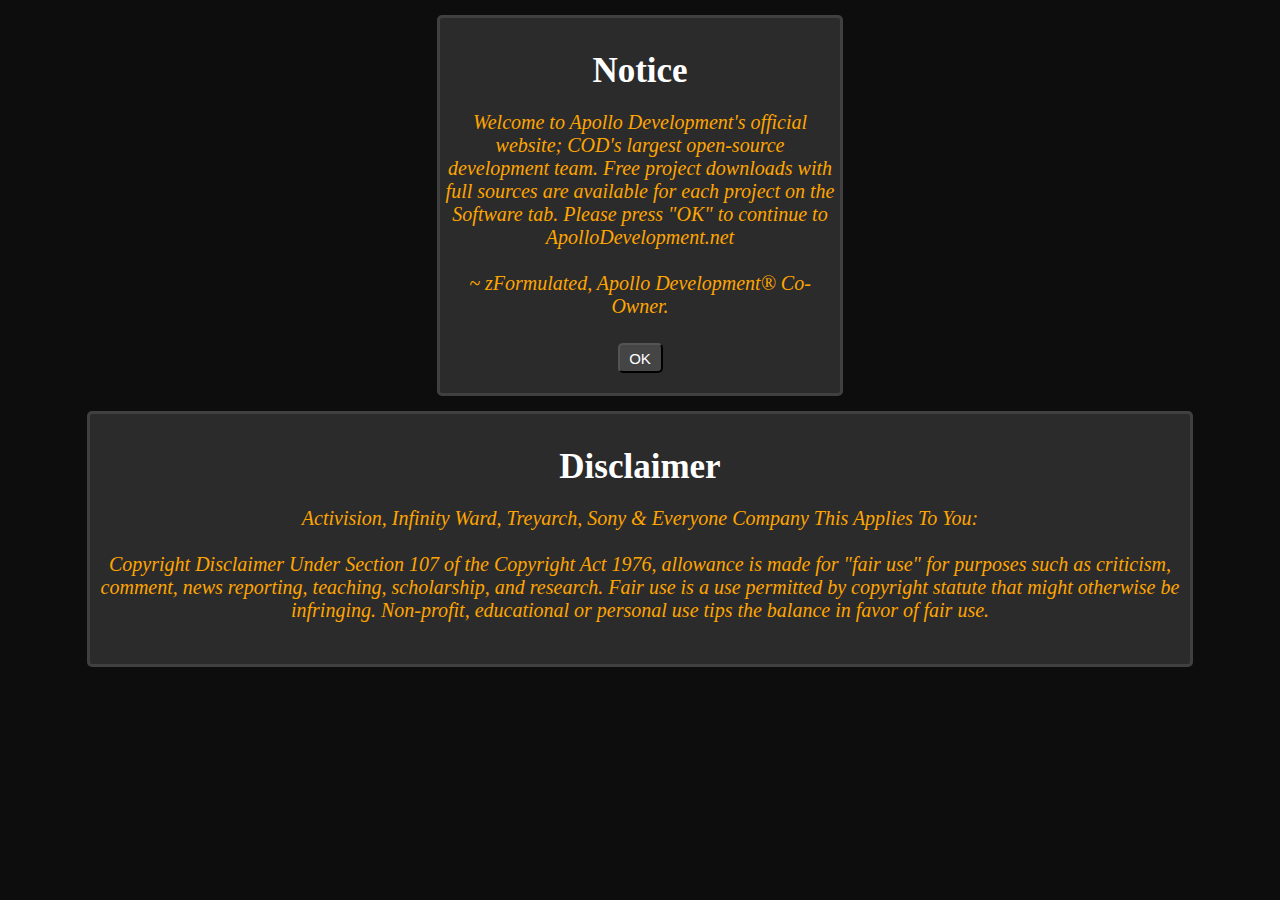
<file: index.html>
<!DOCTYPE html>
<html>
<head>
  <title>Welcome to Apollo</title>
  <link href="firstPageStyle.css" rel="stylesheet" type="text/css" />
</head>
<link rel="shortcut icon" href="images/WebsiteIcon.png"/>
<body>
  <center>
  <div id="Content">
    <h1>Notice</h1>
      <p>Welcome to Apollo Development's official website; COD's largest open-source development team.
        Free project downloads with full sources are available for each project on the Software tab. Please
        press "OK" to continue to ApolloDevelopment.net<br/><br/>~ zFormulated, Apollo Development® Co-Owner.</p>
        <a href="content/Home.html"><button>OK</button></a>
  </div>
  <div id="Disclaimer">
    <h1>Disclaimer</h1>
    <p>Activision, Infinity Ward, Treyarch, Sony & Everyone Company This Applies To You:<br/><br/>
      Copyright Disclaimer Under Section 107 of the Copyright Act 1976, allowance is made for "fair use"
      for purposes such as criticism, comment, news reporting, teaching, scholarship, and research. Fair
      use is a use permitted by copyright statute that might otherwise be infringing. Non-profit, educational
      or personal use tips the balance in favor of fair use.</p>
  </div>
  </center>
  <!--<script src="js/functions.js"></script>-->
</body>
</html>
</file>
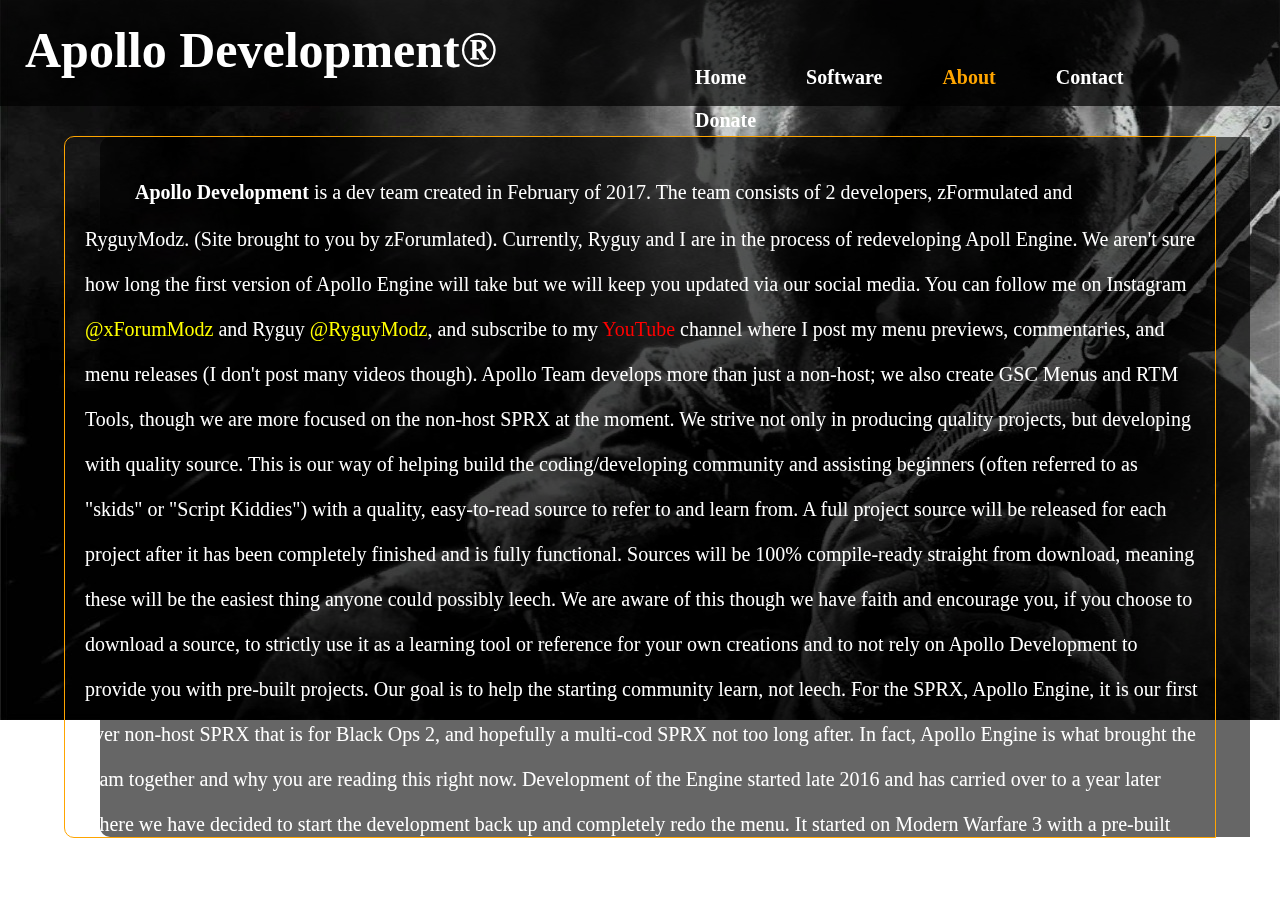
<file: content/About.html>
<!DOCTYPE html>
<?php

?>
<html>
<head>
  <meta charset="UTF-8">
  <title>About Apollo</title>
  <link href="style.css" rel="stylesheet" type="text/css"/>
</head>
<link rel="shortcut icon" href="../images/WebsiteIcon.png" />
<body>
  <img src="../images/BlackOps2Background.jpg" class="backgroundImage"/>
  <header>
    <div class="color"></div>
    <div id="header">
    <h1><a href="Home.html">Apollo Development&reg;</a></h1>
    <nav id="navigation">
      <ul class="tabs">
        <li><a href="Home.html">Home</a></li>
        <li><a href="Software.html">Software</a></li>
        <li class="selected">About</li>
        <li><a href="Contact.html">Contact</a></li>
        <li><a href="Donate.html">Donate</a></li>
      </ul>
    </nav>
  </div>
  </header>
  <div class="spaceCreator"></div>
  <center>
    <div align=center class="PageContentBackgroundColor"></div>
    <div align=center class="PageContent">
      <p class="FirstLine"><strong>Apollo Development</strong> is a dev team created in February of 2017. The team consists of 2 developers, zFormulated and</p>
      <p>
RyguyModz. (Site brought to you by zForumlated). Currently, Ryguy and I are in the process of redeveloping Apoll
Engine. We aren't sure how long the first version of Apollo Engine will take but we will keep you updated via our social
media. You can follow me on Instagram <a class="MyIG" href="https://www.instagram.com/xForumModz/">@xForumModz</a> and Ryguy <a class="RyIG" href="https://www.instagram.com/RyguyModz/">@RyguyModz</a>, and subscribe to my <a class="MyYT" href="https://www.youtube.com/channel/UCD5h_QRt8a641L3ycdpJ83w">YouTube</a> channel
where I post my menu previews, commentaries, and menu releases (I don't post many videos though). Apollo Team
develops more than just a non-host; we also create GSC Menus and RTM Tools, though we are more focused on the
non-host SPRX at the moment. We strive not only in producing quality projects, but developing with quality source. This is
our way of helping build the coding/developing community and assisting beginners (often referred to as "skids" or "Script
Kiddies") with a quality, easy-to-read source to refer to and learn from. A full project source will be released for each project
after it has been completely finished and is fully functional. Sources will be 100% compile-ready straight from download,
meaning these will be the easiest thing anyone could possibly leech. We are aware of this though we have faith and
encourage you, if you choose to download a source, to strictly use it as a learning tool or reference for your own creations
and to not rely on Apollo Development to provide you with pre-built projects. Our goal is to help the starting community
learn, not leech. For the SPRX, Apollo Engine, it is our first ever non-host SPRX that is for Black Ops 2, and hopefully
a multi-cod SPRX not too long after. In fact, Apollo Engine is what brought the team together and why you are reading this
right now. Development of the Engine started late 2016 and has carried over to a year later where we have decided to start
the development back up and completely redo the menu. It started on Modern Warfare 3 with a pre-built base, because we
have yet to learn how to create bases because we too are beginners ourselves. Some functions were added but we still
weren't satisfied with the results we were getting so we postponed the MW3 development and moved to Black Ops 2,
which is Apollo Engine's current home. We decided on BO2 because we were already so familiar with creating things
for the game that we figured we would be more comfortable and feel more..."at home" forsay. We ended up taking a long,
well-needed break from SPRX and put our minds back to GSC where we're best. Attempting to remake the SPRX-look
as a GSC Menu inspired Ryguy and I to start back up on Apollo Engine SPRX and get back to what we started this great
team for. Unfortunately school, sports and family got in the way and development was put to a hault again, but we are
back and more ready than ever to get back to our passion of coding! If you read this far, thank you for visiting our
Official Site and more importantly, thank you for taking time out of YOUR OWN day to keep us motivated & inspired to
do what we love to do and learn about us. We hope you have a wonderful day. Happy Coding :)
</p>
<p class="LastLineOfLetter" align=right style="font-weight: 600;">~ Apollo Team</p>
    </div>
  </center>
  <div id="footer">
    <div>
      <p>&copy; 2018 Apollo Development. All rights reserved.</p>
    </div>
  </div>
</body>
</html>
</file>
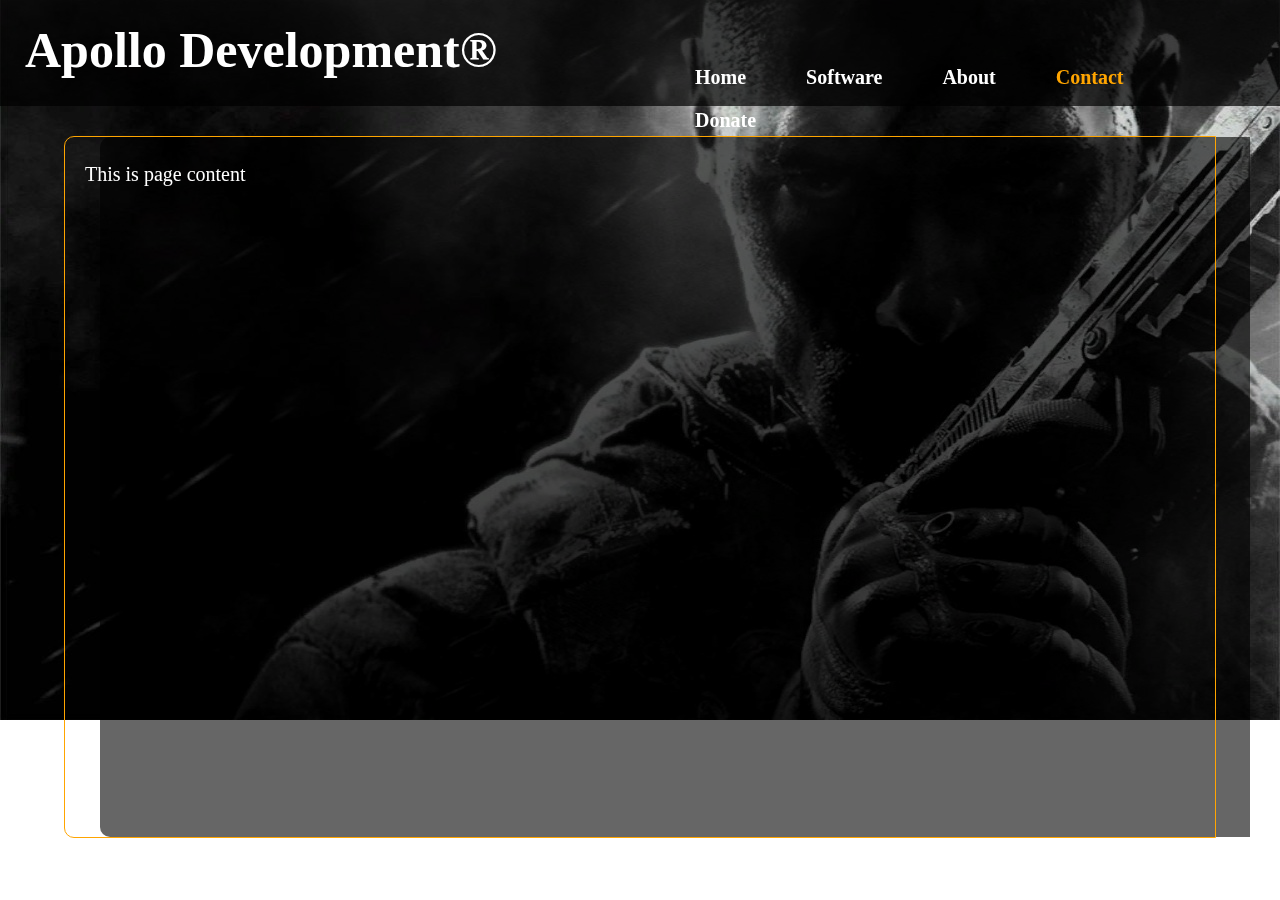
<file: content/Contact.html>
<!DOCTYPE html>
<?php

?>
<html>
<head>
  <meta charset="UTF-8">
  <title>Contact Us</title>
  <link href="style.css" rel="stylesheet" type="text/css"/>
</head>
<link rel="shortcut icon" href="../images/WebsiteIcon.png" />
<body>
  <img src="../images/BlackOps2Background.jpg" class="backgroundImage"/>
  <header>
    <div class="color"></div>
    <div id="header">
    <h1><a href="Home.html">Apollo Development&reg;</a></h1>
    <nav id="navigation">
      <ul class="tabs">
        <li><a href="Home.html">Home</a></li>
        <li><a href="Software.html">Software</a></li>
        <li><a href="About.html">About</a></li>
        <li class="selected">Contact</li>
        <li><a href="Donate.html">Donate</a></li>
      </ul>
    </nav>
  </div>
  </header>
  <div class="spaceCreator"></div>
  <center>
    <div align=center class="PageContentBackgroundColor"></div>
    <div align=center class="PageContent">
      <p>This is page content</p>
    </div>
  </center>
  <div id="footer">
    <div>
      <p>&copy; 2018 Apollo Development. All rights reserved.</p>
    </div>
  </div>
</body>
</html>
</file>
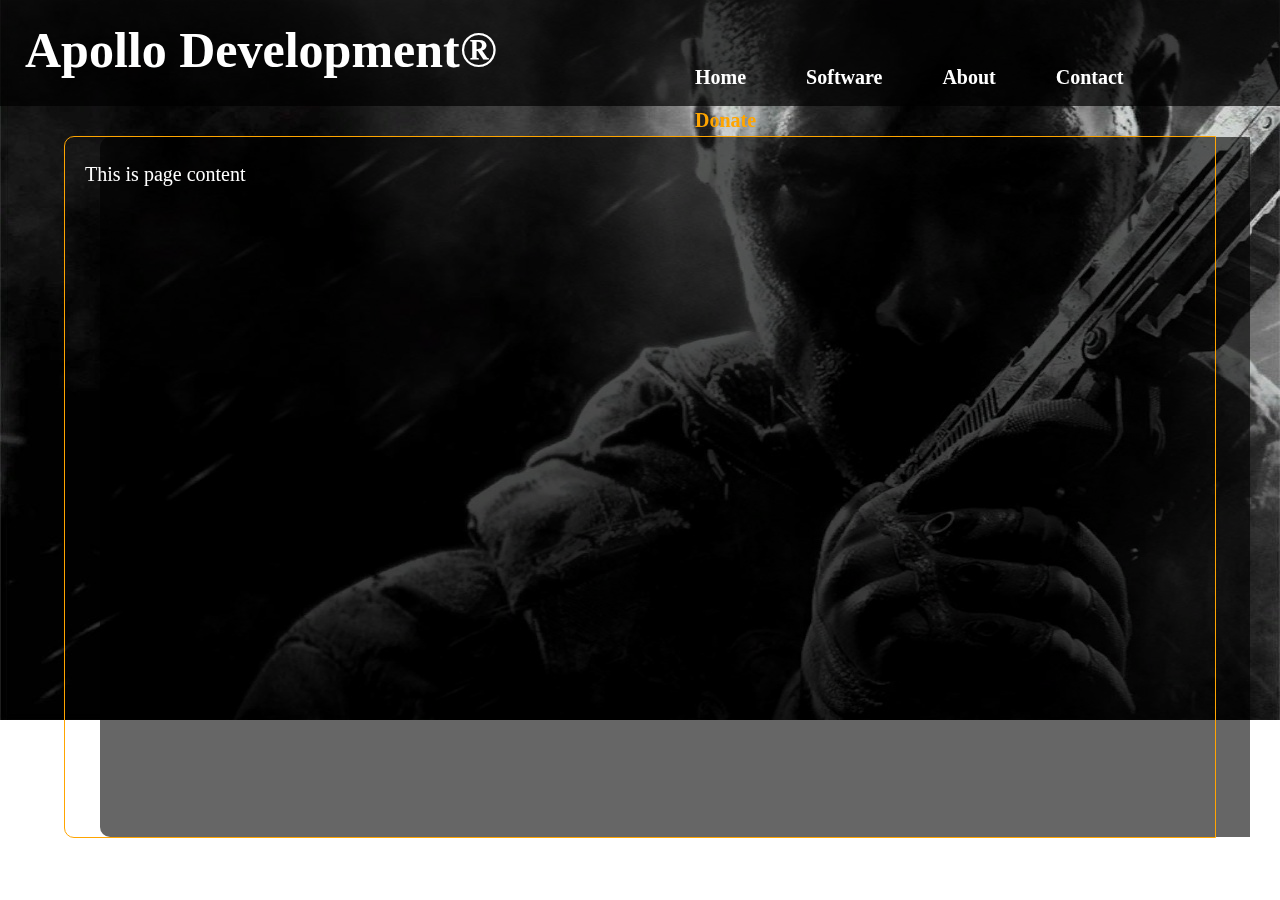
<file: content/Donate.html>
<!DOCTYPE html>
<?php

?>
<html>
<head>
  <meta charset="UTF-8">
  <title>Help Us Out</title>
  <link href="style.css" rel="stylesheet" type="text/css"/>
</head>
<link rel="shortcut icon" href="../images/WebsiteIcon.png" />
<body>
  <img src="../images/BlackOps2Background.jpg" class="backgroundImage"/>
  <header>
    <div class="color"></div>
    <div id="header">
    <h1><a href="Home.html">Apollo Development&reg;</a></h1>
    <nav id="navigation">
      <ul class="tabs">
        <li><a href="Home.html">Home</a></li>
        <li><a href="Software.html">Software</a></li>
        <li><a href="About.html">About</a></li>
        <li><a href="Contact.html">Contact</a></li>
        <li class="selected">Donate</li>
      </ul>
    </nav>
  </div>
  </header>
  <div class="spaceCreator"></div>
  <center>
    <div align=center class="PageContentBackgroundColor"></div>
    <div align=center class="PageContent">
      <p>This is page content</p>
    </div>
  </center>
  <div id="footer">
    <div>
      <p>&copy; 2018 Apollo Development. All rights reserved.</p>
    </div>
  </div>
</body>
</html>
</file>
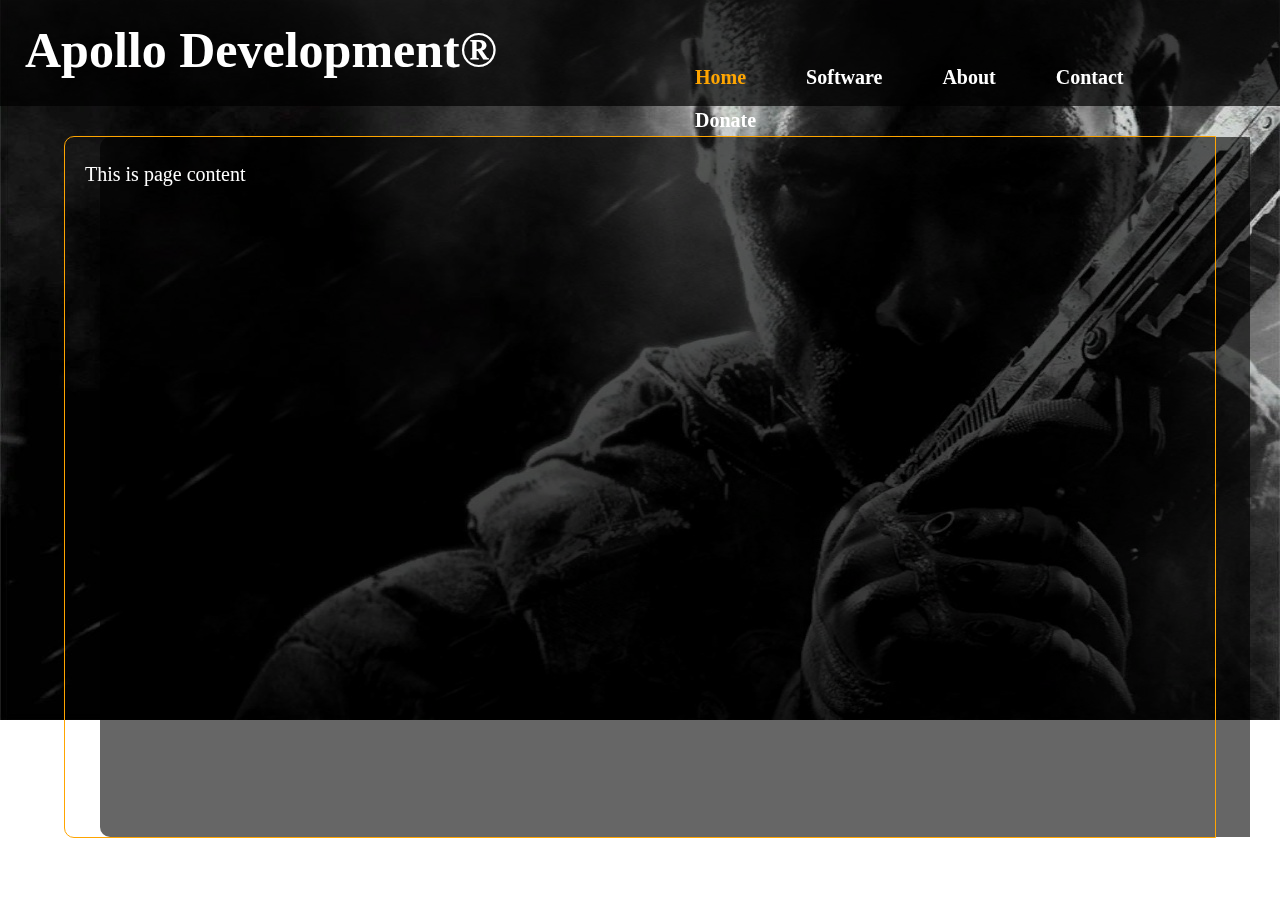
<file: content/Home.html>
<!DOCTYPE html>
<?php

?>
<html>
<head>
  <meta charset="UTF-8">
  <title>Apollo - Home</title>
  <link href="style.css" rel="stylesheet" type="text/css"/>
</head>
<link rel="shortcut icon" href="../images/WebsiteIcon.png" />
<body>
  <img src="../images/BlackOps2Background.jpg" class="backgroundImage"/>
  <header>
    <div class="color"></div>
    <div id="header">
    <h1><a href="Home.html">Apollo Development&reg;</a></h1>
    <nav id="navigation">
      <ul class="tabs">
        <li class="selected">Home</li>
        <li><a href="Software.html">Software</a></li>
        <li><a href="About.html">About</a></li>
        <li><a href="Contact.html">Contact</a></li>
        <li><a href="Donate.html">Donate</a></li>
      </ul>
    </nav>
  </div>
  </header>
  <div class="spaceCreator"></div>
  <center>
  <div align=center class="PageContentBackgroundColor"></div>
    <div align=center class="PageContent">
      <p>This is page content</p>
    </div>
  </center>
  <div id="footer">
    <div>
      <p>&copy; 2018 Apollo Development. All rights reserved.</p>
    </div>
  </div>
</body>
</html>
</file>
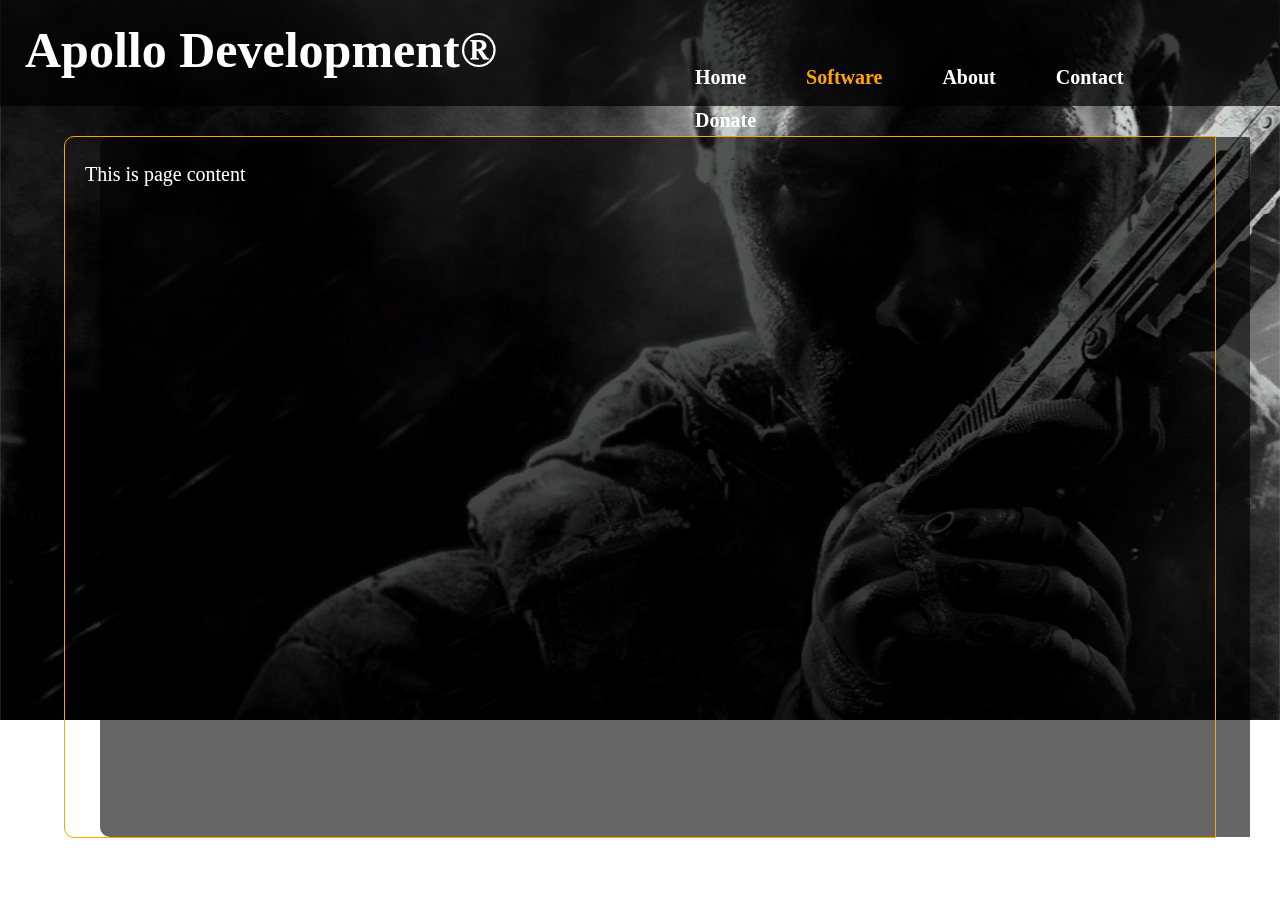
<file: content/Software.html>
<!DOCTYPE html>
<?php

?>
<html>
<head>
  <meta charset="UTF-8">
  <title>Apollo Software</title>
  <link href="style.css" rel="stylesheet" type="text/css"/>
</head>
<link rel="shortcut icon" href="../images/WebsiteIcon.png" />
<body>
  <img src="../images/BlackOps2Background.jpg" class="backgroundImage"/>
  <header>
    <div class="color"></div>
    <div id="header">
    <h1><a href="Home.html">Apollo Development&reg;</a></h1>
    <nav id="navigation">
      <ul class="tabs">
        <li><a href="Home.html">Home</a></li>
        <li class="selected">Software</li>
        <li><a href="About.html">About</a></li>
        <li><a href="Contact.html">Contact</a></li>
        <li><a href="Donate.html">Donate</a></li>
      </ul>
    </nav>
  </div>
  </header>
  <div class="spaceCreator"></div>
  <center>
    <div align=center class="PageContentBackgroundColor"></div>
    <div align=center class="PageContent">
      <p>This is page content</p>
    </div>
  </center>
  <div id="footer">
    <div>
      <p>&copy; 2018 Apollo Development. All rights reserved.</p>
    </div>
  </div>
</body>
</html>
</file>
<file: firstPageStyle.css>
@font-face {
  font-family: "Cinzel";
  src("fonts/Cinzel-Regular.otf");
}

body {
  background-color: #0D0D0D;
}

a {
  font-family: "Cinzel";
  text-decoration: none;
  color: #FFF;
  font-weight: bold;
  transition: 0.3s ease;
}

#Content {
  border: 3px #404040 solid;
  border-radius: 5px;
  width: 400px;
  height: 375px;
  background-color: #2b2b2b;
  margin-top: 15px;
  margin-bottom: 15px;
}

#Content h1 {
  margin-bottom: 0px;
  padding-top: 10px;
  font-family: "Cinzel";
  color: #FFF;
  font-size: 35px;
}

#Content p {
  font-size: 20px;
  font-family: "Calibri";
  color: orange;
  padding: 5px;
  padding-top: 0px;
  font-style: italic;
}

button {
  font-size: 15px;
  color: #FFF;
  background-color: #454545;
  border-radius: 5px;
  border-color: #545454;
  height: 30px;
  width: 45px;
  transition: 0.3s ease;
}

button:hover {
  border-color: orange;
  cursor: pointer;
}

#Disclaimer {
  border: 3px #404040 solid;
  border-radius: 5px;
  width: 1100px;
  height: 250px;
  background-color: #2b2b2b;
  margin-bottom: 15px;
}

#Disclaimer h1 {
  margin-bottom: 0px;
  padding-top: 10px;
  font-family: "Cinzel";
  color: #FFF;
  font-size: 35px;
}

#Disclaimer p {
  font-size: 20px;
  font-family: "Calibri";
  color: orange;
  padding: 10px;
  padding-top: 0px;
  font-style: italic;
}
</file>
<file: content/style.css>
@font-face {
  font-family: "Cinzel";
  src("fonts/Cinzel-Regular.otf");
}

img.backgroundImage {
  size: cover;
  repeat: no-repeat;
  position: fixed;
  width: 100%;
  opacity: 1;
  z-index: 0;
}
body {
  overflow: auto;
  width: 100%;
  margin: 0;
  padding: 0;
}

a {
  text-decoration: none;
  transition: .3s ease;
}

.color {
  position: fixed;
  z-index: 2;
  height: 106px;
  width: 100%;
  background-color: #000;
  opacity: 0.7;
}

#header {
  display: flex;
  flex-direction: row;
  width: 100%;
  align-items: stretch;
  position: fixed;
  z-index: 4;
}

#header h1 {
  width: 50%;
  margin-right: 0px;
  padding-right: 0px;
}

nav#navigation {
  display: flex;
  width: 50%;
  justify-content: flex-end;
  margin-right: 30px;
  padding-top: 45px;
}
#header h1 a {
  color: #FFF;
  font-size: 50px;
  margin-left: 25px;
  font-family: "Cinzel";
}

nav#navigation {
  float: right;
  padding-top: 30px;
}

nav#navigation ul.tabs {
  align: center;
  align-items: flex-end;
}

nav#navigation ul.tabs li {
  color: #FFF;
  list-style-type: none;
  display: inline;
  padding-top: 20px;
  padding-left: 30px;
  padding-right: 30px;
  font-size: 20px;
  font-family: "Calibri";
  font-weight: 600;
  float: left;
}

nav#navigation ul.tabs li.selected {
  color: orange;
}

nav#navigation ul.tabs li {
  text-align: left;
  /*border: 2px #FFF solid;*/
}

nav#navigation ul.tabs li a {
  text-align: left;
  color: #FFF;
}

nav#navigation ul.tabs li a:hover {
  color: orange;
}

nav#navigation ul.tabs li ul {
  display: flex;
  flex-direction: column;
  margin-left: 0px;
  padding-left: 0px;
}

.spaceCreator {
  height: 106px;
  width: 100%;
}

.PageContent {
  width: 1150px;
  height: 700px;
  border: 1px orange solid;
  border-top-left-radius: 10px;
  border-bottom-left-radius: 10px;
  z-index: 1;
  margin-top: 30px;
  position: relative;
  overflow: auto;
}

.PageContent p {
  float: left;
  padding-top: 0px;
  padding: 15px;
  color: #FFF;
  font-family: "Calibri";
  font-size: 20px;
  line-height: 45px;
  margin-top: 0px;
  padding-bottom: 0px;
  margin-bottom: 0px;
  text-align: left;
  padding-left: 20px;
}


p.FirstLine {
  padding-top: 10px;
  padding-left: 70px;
  margin-bottom: 0px;
  margin-top: 45px;
  line-height: 0px;
  padding-bottom: 10px;
}


a.MyIG {
  color: Yellow;
}

a.RyIG {
  color: Yellow;
}

a.MyYT {
  color: Red;
}

p.LastLineOfLetter {
  float: right;
  text-align: right;
  margin-top: 0px;
  margin-bottom: 20px;
  padding-right: 30px;
}

.PageContentBackgroundColor {
  width: 1150px;
  height: 700px;
  border-top-left-radius: 10px;
  border-bottom-left-radius: 10px;
  z-index: 0;
  top: 137px;
  left: 100px;
  background-color: #000;
  opacity: 0.6;
  position: absolute;
}

#footer div p {
	color: #FFF;
	font-family: "Calibri";
	font-size: 17px;
	font-weight: normal;
	line-height: 15px;
	margin: 0px;
	padding: 8px;
  position: relative;
  z-index: 1;
  width: 98%;
  float: right;
  text-align: right;
}
</file>
